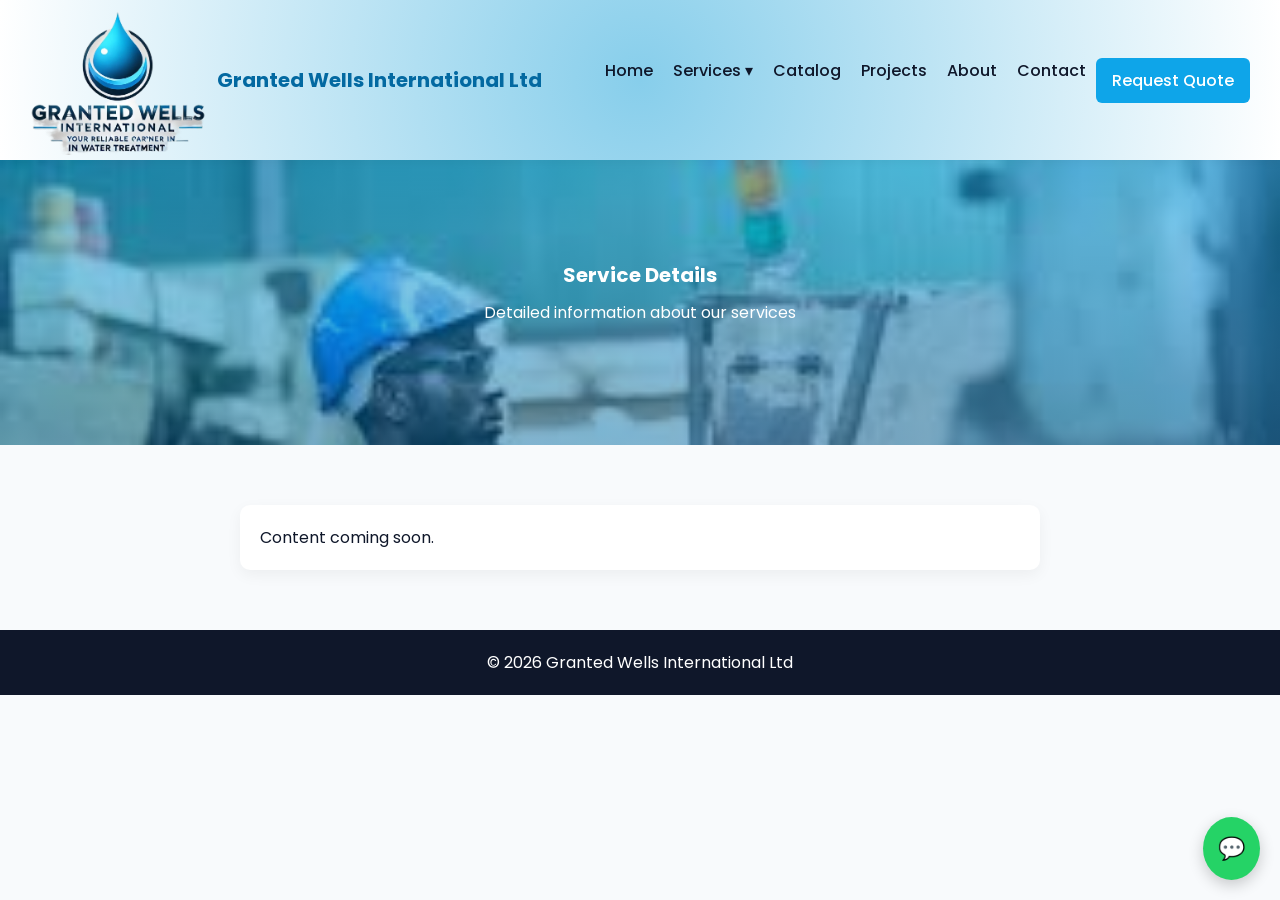
<file: service-detail.html>
<!DOCTYPE html>
<html lang="en">
<head>
  <meta charset="UTF-8" />
  <meta name="viewport" content="width=device-width, initial-scale=1.0" />
  <link rel="icon" type="image/png" href="assets/images/logo.png" />
  <meta name="description" content="Detailed information on our water services: pump installation, purification systems, distillation, and maintenance. Learn more about our expertise." />
  <title>Service Details - Granted Wells International Ltd</title>
  <link href="https://fonts.googleapis.com/css2?family=Poppins:wght@300;400;600;700&display=swap" rel="stylesheet">
  <link rel="stylesheet" href="assets/css/styles.css">
  <style>
    .hero {
      background: linear-gradient(rgba(14,165,233,0.5), rgba(3,105,161,0.5)), url('assets/images/engineer.jpeg');
      background-size: cover;
    }
  </style>
</head>
<body>

<header>
  <div class="logo" style="font-size:15pt;"><img src="assets/images/logo.png" alt="Granted Wells International Ltd Logo" style="height:150px;"> Granted Wells International Ltd</div>
  <div class="hamburger" onclick="toggleMenu()">☰</div>
  <nav id="nav">
    <ul>
      <li><a href="index.html">Home</a></li>
      <li class="dropdown">
        <a href="services.html">Services ▾</a>
        <div class="dropdown-menu">
          <a href="?service=pump">Pump Installation</a>
          <a href="?service=purification">Water Purification</a>
          <a href="?service=distillation">Distillation</a>
          <a href="?service=maintenance">Maintenance</a>
        </div>
      </li>
      <li><a href="catalog.html">Catalog</a></li>
      <li><a href="projects.html">Projects</a></li>
      <li><a href="about.html">About</a></li>
      <li><a href="contact.html">Contact</a></li>
      <li><a href="quote.html" class="btn">Request Quote</a></li>
    </ul>
  </nav>
</header>

<section class="hero">
  <h1 id="service-title">Service Details</h1>
  <p id="service-description">Detailed information about our services</p>
</section>

<section>
  <div class="card" style="max-width:800px;margin:auto;" id="service-content">
    <h2>Types of Pumps We Install</h2>
    <ul style="list-style:none; padding:0;">
      <li style="display:flex; align-items:flex-start; margin-bottom:20px;">
        <img src="assets/images/cent.jpeg" alt="Centrifugal Pump" style="width:150px; height:auto; margin-right:20px; border-radius:8px;">
        <div>
          <strong>Centrifugal Pumps</strong><br>A dependable choice for everyday use such as tank filling, water transfer, and general supply.
        </div>
      </li>
      <li style="display:flex; align-items:flex-start; margin-bottom:20px;">
        <img src="assets/images/sub.webp" alt="Submersible Pump" style="width:150px; height:auto; margin-right:20px; border-radius:8px;">
        <div>
          <strong>Submersible Pumps (Borehole Pumps)</strong><br>Installed directly inside boreholes and wells, these pumps are ideal for deep water sources and provide efficient, steady flow.
        </div>
      </li>
      <li style="display:flex; align-items:flex-start; margin-bottom:20px;">
        <img src="assets/images/booster.webp" alt="Booster Pump" style="width:150px; height:auto; margin-right:20px; border-radius:8px;">
        <div>
          <strong>Booster Pumps</strong><br>Designed to improve low water pressure in buildings, ensuring smooth flow in taps, bathrooms, and irrigation systems.
        </div>
      </li>
      <li style="display:flex; align-items:flex-start; margin-bottom:20px;">
        <img src="assets/images/solar.webp" alt="Solar Water Pump" style="width:150px; height:auto; margin-right:20px; border-radius:8px;">
        <div>
          <strong>Solar Water Pumps</strong><br>Cost-effective and eco-friendly systems powered by solar energy—perfect for rural and off-grid locations.
        </div>
      </li>
      <li style="display:flex; align-items:flex-start; margin-bottom:20px;">
        <img src="assets/images/jet.jpeg" alt="Jet Pump" style="width:150px; height:auto; margin-right:20px; border-radius:8px;">
        <div>
          <strong>Jet Pumps</strong><br>Suitable for shallow and deep wells, commonly used in residential setups where boreholes are not too deep.
        </div>
      </li>
      <li style="display:flex; align-items:flex-start; margin-bottom:20px;">
        <img src="assets/images/highpre.webp" alt="High-Pressure Pump" style="width:150px; height:auto; margin-right:20px; border-radius:8px;">
        <div>
          <strong>High-Pressure Pumps</strong><br>Built for demanding applications such as irrigation, commercial use, and areas requiring strong water output.
        </div>
      </li>
    </ul>
    <h2>Why Choose Us?</h2>
    <ul>
      <li>Professional installation and system setup</li>
      <li>Site assessment and expert recommendations</li>
      <li>Reliable, durable equipment</li>
      <li>Support for both small and large projects</li>
    </ul>
    <p><strong>Get the Right Pump for Your Needs</strong><br>Not sure which system fits your situation? We assess your water source, depth, and usage to recommend the most efficient solution.</p>
    <div style="display:flex; gap:10px; justify-content:center; margin-top:20px;">
      <a href="tel:+254796067812" class="btn">Call Us Today</a>
      <a href="contact.html" class="btn">Request a Quote</a>
    </div>
  </div>
</section>

<footer>
  <p>&copy; 2026 Granted Wells International Ltd</p>
</footer>

<a href="https://wa.me/254796067812" class="whatsapp" target="_blank">💬</a>

<script src="assets/js/main.js"></script>
<script>
const params = new URLSearchParams(window.location.search);
const service = params.get('service');
const titles = {
  pump: 'Water Pump Installation Services',
  purification: 'Water Purification Services',
  distillation: 'Water Distillation Services',
  maintenance: 'Repair & Maintenance'
};
const descriptions = {
  pump: 'We install reliable water pump systems for homes, businesses, farms, and institutions. Whether you need a new installation or an upgrade, we provide solutions that ensure consistent water supply and long-term performance.',
  purification: 'We provide effective water purification solutions to ensure your water is clean, safe, and suitable for everyday use. Whether for drinking, cooking, or general supply, our systems are designed for reliability and long-term performance.',
  distillation: 'We provide professional water distillation solutions for clients who require the highest level of water purity. Our systems are designed to deliver clean, safe, and contaminant-free water for homes, businesses, and specialized applications.',
  maintenance: 'We provide professional maintenance services to ensure your water systems and equipment operate efficiently, reliably, and without unexpected breakdowns. Our approach is designed to extend the lifespan of your systems and reduce costly repairs.'
};
document.getElementById('service-title').textContent = titles[service] || 'Service Details';
document.getElementById('service-description').textContent = descriptions[service] || 'Detailed information about our services';
const pumpContent = `<h2>Types of Pumps We Install</h2>
    <ul style="list-style:none; padding:0;">
      <li style="display:flex; align-items:flex-start; margin-bottom:20px;">
        <img src="assets/images/cent.jpeg" alt="Centrifugal Pump" style="width:150px; height:auto; margin-right:20px; border-radius:8px;">
        <div>
          <strong>Centrifugal Pumps</strong><br>A dependable choice for everyday use such as tank filling, water transfer, and general supply.
        </div>
      </li>
      <li style="display:flex; align-items:flex-start; margin-bottom:20px;">
        <img src="assets/images/sub.webp" alt="Submersible Pump" style="width:150px; height:auto; margin-right:20px; border-radius:8px;">
        <div>
          <strong>Submersible Pumps (Borehole Pumps)</strong><br>Installed directly inside boreholes and wells, these pumps are ideal for deep water sources and provide efficient, steady flow.
        </div>
      </li>
      <li style="display:flex; align-items:flex-start; margin-bottom:20px;">
        <img src="assets/images/booster.webp" alt="Booster Pump" style="width:150px; height:auto; margin-right:20px; border-radius:8px;">
        <div>
          <strong>Booster Pumps</strong><br>Designed to improve low water pressure in buildings, ensuring smooth flow in taps, bathrooms, and irrigation systems.
        </div>
      </li>
      <li style="display:flex; align-items:flex-start; margin-bottom:20px;">
        <img src="assets/images/solar.webp" alt="Solar Water Pump" style="width:150px; height:auto; margin-right:20px; border-radius:8px;">
        <div>
          <strong>Solar Water Pumps</strong><br>Cost-effective and eco-friendly systems powered by solar energy—perfect for rural and off-grid locations.
        </div>
      </li>
      <li style="display:flex; align-items:flex-start; margin-bottom:20px;">
        <img src="assets/images/jet.jpeg" alt="Jet Pump" style="width:150px; height:auto; margin-right:20px; border-radius:8px;">
        <div>
          <strong>Jet Pumps</strong><br>Suitable for shallow and deep wells, commonly used in residential setups where boreholes are not too deep.
        </div>
      </li>
      <li style="display:flex; align-items:flex-start; margin-bottom:20px;">
        <img src="assets/images/highpre.webp" alt="High-Pressure Pump" style="width:150px; height:auto; margin-right:20px; border-radius:8px;">
        <div>
          <strong>High-Pressure Pumps</strong><br>Built for demanding applications such as irrigation, commercial use, and areas requiring strong water output.
        </div>
      </li>
    </ul>
    <h2>Why Choose Us?</h2>
    <ul>
      <li>Professional installation and system setup</li>
      <li>Site assessment and expert recommendations</li>
      <li>Reliable, durable equipment</li>
      <li>Support for both small and large projects</li>
    </ul>
    <p><strong>Get the Right Pump for Your Needs</strong><br>Not sure which system fits your situation? We assess your water source, depth, and usage to recommend the most efficient solution.</p>
    <div style="display:flex; gap:10px; justify-content:center; margin-top:20px;">
      <a href="tel:+254796067812" class="btn">Call Us Today</a>
      <a href="quote.html" class="btn">Request a Quote</a>
    </div>`;
const purificationContent = `<h2>Types of Purification Systems We Offer</h2>
    <ul style="list-style:none; padding:0;">
      <li style="display:flex; align-items:flex-start; margin-bottom:20px;">
        <img src="assets/images/reverseosmosis.jpeg" alt="Reverse Osmosis System" style="width:150px; height:auto; margin-right:20px; border-radius:8px;">
        <div>
          <strong>Reverse Osmosis (RO) Systems</strong><br>Ideal for removing dissolved salts, chemicals, and impurities—especially in borehole or hard water sources.
        </div>
      </li>
      <li style="display:flex; align-items:flex-start; margin-bottom:20px;">
        <img src="assets/images/uv.jpeg" alt="UV Purifier" style="width:150px; height:auto; margin-right:20px; border-radius:8px;">
        <div>
          <strong>UV (Ultraviolet) Purifiers</strong><br>Use advanced UV technology to eliminate bacteria and viruses without affecting taste or odor.
        </div>
      </li>
      <li style="display:flex; align-items:flex-start; margin-bottom:20px;">
        <img src="assets/images/carbonfilters.jpeg" alt="Carbon Filters" style="width:150px; height:auto; margin-right:20px; border-radius:8px;">
        <div>
          <strong>Sediment & Carbon Filters</strong><br>Remove dirt, sand, rust, chlorine, and unwanted smells—improving overall water quality.
        </div>
      </li>
      <li style="display:flex; align-items:flex-start; margin-bottom:20px;">
        <img src="assets/images/softner.jpeg" alt="Water Softener" style="width:150px; height:auto; margin-right:20px; border-radius:8px;">
        <div>
          <strong>Water Softeners</strong><br>Protect your plumbing and appliances by reducing hardness caused by excess minerals.
        </div>
      </li>
      <li style="display:flex; align-items:flex-start; margin-bottom:20px;">
        <img src="assets/images/chlorination.jpeg" alt="Chlorination System" style="width:150px; height:auto; margin-right:20px; border-radius:8px;">
        <div>
          <strong>Chlorination Systems</strong><br>Effective for disinfecting water in storage tanks and larger systems, ensuring it is safe for use.
        </div>
      </li>
    </ul>
    <h2>Why Choose Our Purification Solutions?</h2>
    <ul>
      <li>Professional installation and system setup</li>
      <li>Water quality assessment and expert advice</li>
      <li>Durable, high-performance equipment</li>
      <li>Solutions for homes, businesses, and institutions</li>
    </ul>
    <p><strong>Clean Water Starts Here</strong><br>Not sure which system you need? We test and analyze your water to recommend the most effective treatment solution.</p>
    <div style="display:flex; gap:10px; justify-content:center; margin-top:20px;">
      <a href="tel:+254796067812" class="btn">Call Us Today</a>
      <a href="quote.html" class="btn">Request a Quote</a>
    </div>`;
const distillationContent = `<h2>How Distillation Works</h2>
    <p>Water is heated to produce steam, leaving behind impurities such as salts, heavy metals, and microorganisms. The steam is then cooled and condensed back into purified water.</p>
    <h2>Types of Distillation Systems We Offer</h2>
    <ul style="list-style:none; padding:0;">
      <li style="display:flex; align-items:flex-start; margin-bottom:20px;">
        <img src="assets/images/domesticdistil.jpeg" alt="Domestic Distiller" style="width:150px; height:auto; margin-right:20px; border-radius:8px;">
        <div>
          <strong>Domestic Distillers</strong><br>Compact and efficient systems suitable for home use, providing high-quality drinking water.
        </div>
      </li>
      <li style="display:flex; align-items:flex-start; margin-bottom:20px;">
        <img src="assets/images/distill.jpeg" alt="Industrial Distillation System" style="width:150px; height:auto; margin-right:20px; border-radius:8px;">
        <div>
          <strong>Industrial Distillation Systems</strong><br>Heavy-duty solutions designed for demanding environments such as medical facilities, laboratories, and manufacturing plants.
        </div>
      </li>
      <li style="display:flex; align-items:flex-start; margin-bottom:20px;">
        <img src="assets/images/distill2.jpeg" alt="Commercial Distillation Unit" style="width:150px; height:auto; margin-right:20px; border-radius:8px;">
        <div>
          <strong>Commercial Distillation Units</strong><br>Built for businesses and institutions that require a consistent supply of purified water in larger volumes.
        </div>
      </li>
    </ul>
    <h2>Why Choose Our Distillation Solutions?</h2>
    <ul>
      <li>High-purity water output</li>
      <li>Professional installation and system setup</li>
      <li>Reliable and durable equipment</li>
      <li>Suitable for both small and large-scale use</li>
    </ul>
    <p><strong>Pure Water for Every Need</strong><br>Not sure if distillation is the right option? We assess your requirements and recommend the most effective solution for your setup.</p>
    <div style="display:flex; gap:10px; justify-content:center; margin-top:20px;">
      <a href="tel:+254796067812" class="btn">Call Us Today</a>
      <a href="quote.html" class="btn">Request a Quote</a>
    </div>`;
const maintenanceContent = `<h2>Types of Maintenance Services We Offer</h2>
    <ul style="list-style:none; padding:0;">
      <li style="margin-bottom:20px;">
        <strong>Corrective Maintenance</strong><br>We diagnose and repair faults when equipment fails. This includes fixing pumps, replacing damaged components, and restoring full system operation.
      </li>
      <li style="margin-bottom:20px;">
        <strong>Preventive Maintenance</strong><br>Scheduled servicing carried out at regular intervals to prevent breakdowns. This includes inspections, cleaning, lubrication, and part replacements to keep your system running smoothly.
      </li>
      <li style="margin-bottom:20px;">
        <strong>Predictive Maintenance</strong><br>Advanced monitoring of system performance to detect potential issues before they become major problems. This helps minimize downtime and avoid unnecessary repairs.
      </li>
      <li style="margin-bottom:20px;">
        <strong>Emergency Maintenance</strong><br>Rapid response services for urgent situations where immediate repair is required to restore water supply and system functionality.
      </li>
    </ul>
    <h2>Why Choose Our Maintenance Services?</h2>
    <ul>
      <li>Timely and professional support</li>
      <li>Reduced downtime and repair costs</li>
      <li>Extended equipment lifespan</li>
      <li>Tailored maintenance plans for your needs</li>
    </ul>
    <p><strong>Keep Your System Running Efficiently</strong><br>Regular maintenance is key to a reliable water system. Let our team help you prevent breakdowns and maintain optimal performance.</p>
    <div style="display:flex; gap:10px; justify-content:center; margin-top:20px;">
      <a href="contact.html" class="btn">Contact Us Today</a>
      <a href="quote.html" class="btn">Request a Support Plan</a>
    </div>`;
if (service === 'pump') {
  document.getElementById('service-content').innerHTML = pumpContent;
} else if (service === 'purification') {
  document.getElementById('service-content').innerHTML = purificationContent;
} else if (service === 'distillation') {
  document.getElementById('service-content').innerHTML = distillationContent;
} else if (service === 'maintenance') {
  document.getElementById('service-content').innerHTML = maintenanceContent;
} else {
  document.getElementById('service-content').innerHTML = '<p>Content coming soon.</p>';
}
</script>

</body>
</html>
</file>
<file: assets/css/styles.css>
:root {
      --primary: #0ea5e9;
      --secondary: #0369a1;
      --accent: #22c55e;
      --dark: #0f172a;
      --light: #f8fafc;
    }

    * { margin:0; padding:0; box-sizing:border-box; }
    body { font-family:'Poppins',sans-serif; background:var(--light); color:var(--dark); }

    h1 { font-size:15pt; }

    header {
      background: radial-gradient(circle, #87ceeb, #ffffff); display:flex; justify-content:space-between; align-items:center;
      padding:5px 30px; box-shadow:0 2px 10px rgba(0,0,0,0.05); position:sticky; top:0; z-index:1000;
    }

    .logo { font-weight:700; color:var(--secondary); display:flex; align-items:center; font-size:15pt; }
    .logo img { height:150px; margin-right:10px; border-radius:10px; }

    nav { display:flex; align-items:center; }

    nav ul { display:flex; list-style:none; }

    nav li { position:relative; }

    nav a {
      padding:10px; text-decoration:none; color:var(--dark); font-weight:500;
    }

    nav a:hover { color:var(--primary); }

    .dropdown-menu {
      display:none; position:absolute; top:40px; left:0; background:#fff;
      box-shadow:0 5px 15px rgba(0,0,0,0.1); border-radius:6px;
    }

    .dropdown-menu a { display:block; padding:10px 15px; }

    .dropdown:hover .dropdown-menu { display:block; }

    .btn {
      background:var(--primary); color:#fff; padding:10px 16px; border-radius:6px; text-decoration:none;
      display:inline-block;
    }

    .btn.secondary {
      background: var(--accent);
      margin-left: 10px;
    }

    .hamburger {
      display:none; font-size:24px; cursor:pointer;
    }

    .hero {
      background:linear-gradient(rgba(14,165,233,0.8), rgba(3,105,161,0.8)), url('assets/images/engineer.jpg');
      background-size:cover; color:#fff; text-align:center; padding:100px 20px;
    }

    .hero h1 {
      margin-bottom: 10px;
    }

    .hero p {
      margin-bottom: 20px;
    }

    .hero .btn {
      display: inline-block;
      margin-top: 10px;
    }

    section { padding:60px 30px; }
    h2 { text-align:center; margin-bottom:30px; }

    .grid {
      display:grid; grid-template-columns:repeat(auto-fit,minmax(220px,1fr)); gap:20px;
    }

    .card {
      background:#fff; padding:20px; border-radius:10px; box-shadow:0 5px 15px rgba(0,0,0,0.05);
    }

    form { max-width:500px; margin:auto; display:flex; flex-direction:column; }
    input, textarea { padding:12px; margin-bottom:12px; border-radius:6px; border:1px solid #ccc; }

    footer { background:var(--dark); color:#fff; text-align:center; padding:20px; }

    /* WhatsApp Button */
    .whatsapp {
      position:fixed; bottom:20px; right:20px; background:#25D366;
      color:#fff; padding:15px; border-radius:50%; font-size:22px;
      text-decoration:none; box-shadow:0 5px 15px rgba(0,0,0,0.2);
    }

    /* Mobile */
    @media(max-width:768px){
      .hero-cta {
        display: flex;
        flex-direction: column;
        gap: 10px;
        align-items: center;
      }

      .btn.secondary {
        width: 100%;
        text-align: center;
      }

      .hamburger { display:block; }
      nav { display:none; position:absolute; top:60px; right:0; background:#fff; width:200px; flex-direction:column; }
      nav.active { display:flex; }
      nav ul { flex-direction:column; }
      .dropdown-menu { position:static; box-shadow:none; }
    }
</file>
